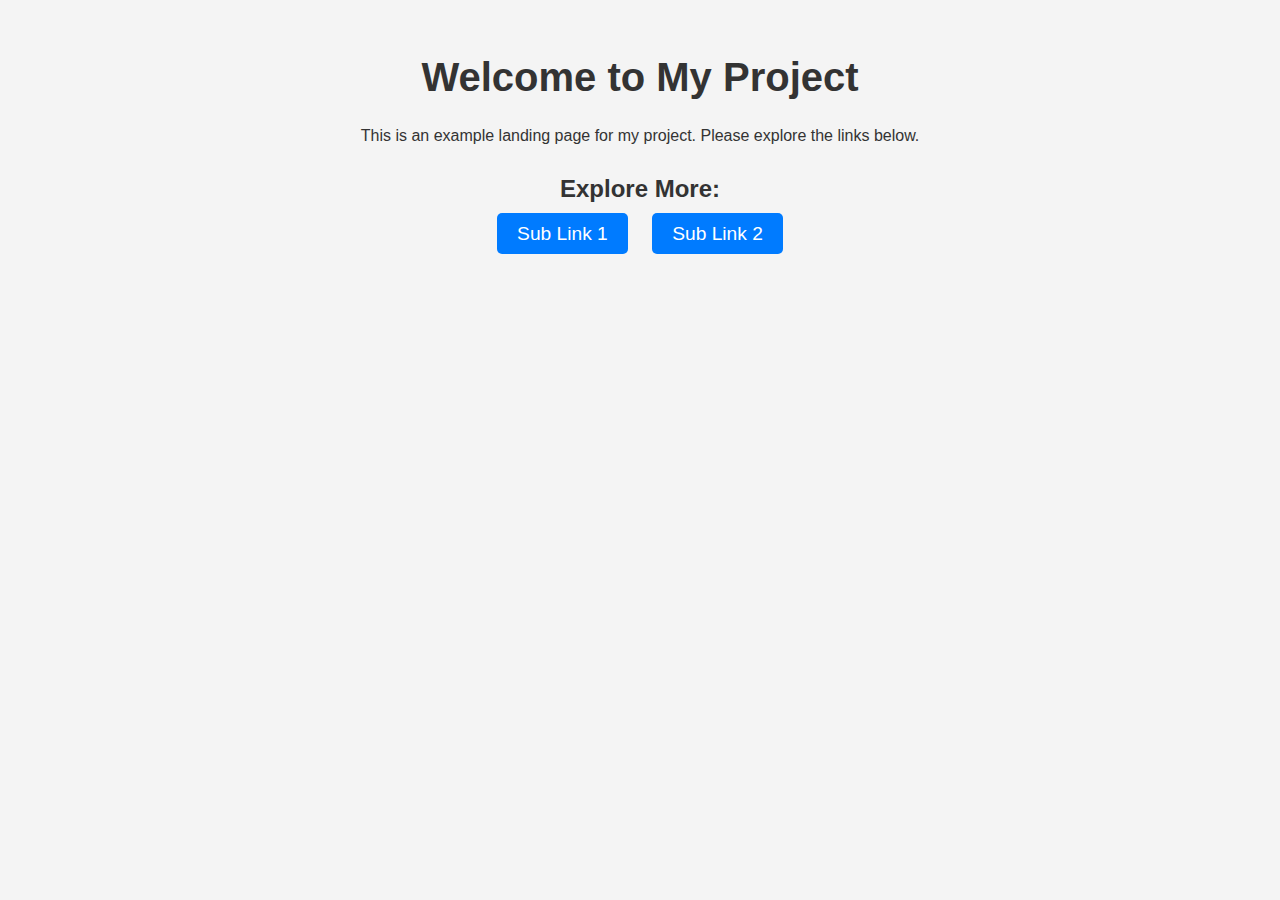
<file: example/static/index.html>
<!DOCTYPE html>
<html lang="en">
<head>
    <meta charset="UTF-8">
    <meta name="viewport" content="width=device-width, initial-scale=1.0">
    <title>Your Project Landing Page</title>
    <style>
        body {
            font-family: Arial, sans-serif;
            text-align: center;
            padding: 20px;
            background-color: #f4f4f4;
            color: #333;
        }
        h1 {
            font-size: 2.5em;
        }
        .container {
            margin-top: 30px;
        }
        .link-container {
            margin-top: 20px;
        }
        a {
            text-decoration: none;
            padding: 10px 20px;
            background-color: #007BFF;
            color: white;
            font-size: 1.2em;
            border-radius: 5px;
            margin: 0 10px;
        }
        a:hover {
            background-color: #0056b3;
        }
    </style>
</head>
<body>

    <h1>Welcome to My Project</h1>
    <p>This is an example landing page for my project. Please explore the links below.</p>

    <div class="container">
        <h2>Explore More:</h2>
        <div class="link-container">
            <a href="/static/link1">Sub Link 1</a>
            <a href="/static/link2">Sub Link 2</a>
        </div>
    </div>

</body>
</html>
</file>
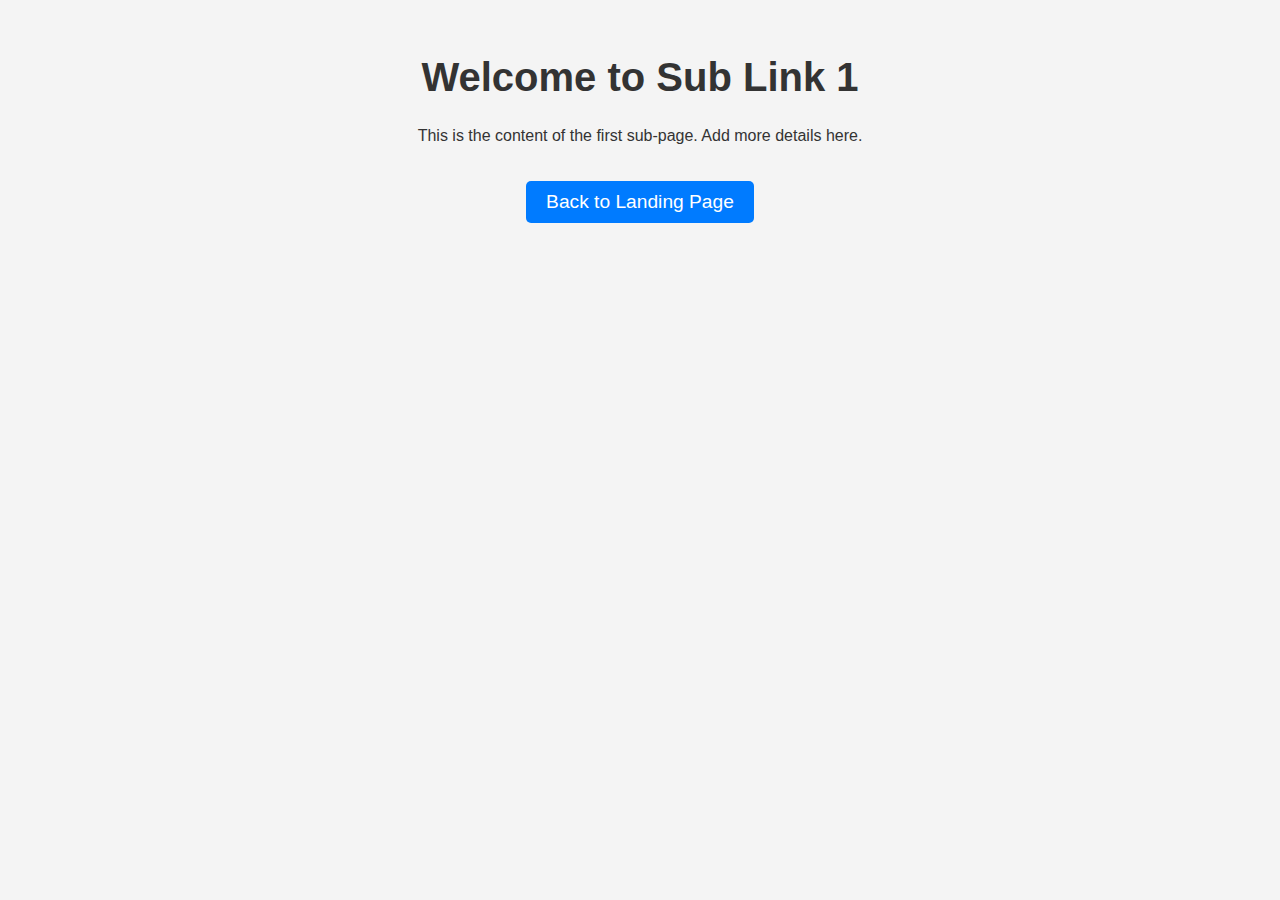
<file: example/static/link1/index.html>
<!DOCTYPE html>
<html lang="en">
<head>
    <meta charset="UTF-8">
    <meta name="viewport" content="width=device-width, initial-scale=1.0">
    <title>Sub Link 1</title>
    <style>
        body {
            font-family: Arial, sans-serif;
            text-align: center;
            padding: 20px;
            background-color: #f4f4f4;
            color: #333;
        }
        h1 {
            font-size: 2.5em;
        }
        a {
            text-decoration: none;
            padding: 10px 20px;
            background-color: #007BFF;
            color: white;
            font-size: 1.2em;
            border-radius: 5px;
            margin-top: 20px;
            display: inline-block;
        }
        a:hover {
            background-color: #0056b3;
        }
    </style>
</head>
<body>

    <h1>Welcome to Sub Link 1</h1>
    <p>This is the content of the first sub-page. Add more details here.</p>

    <a href="/static">Back to Landing Page</a>

</body>
</html>
</file>
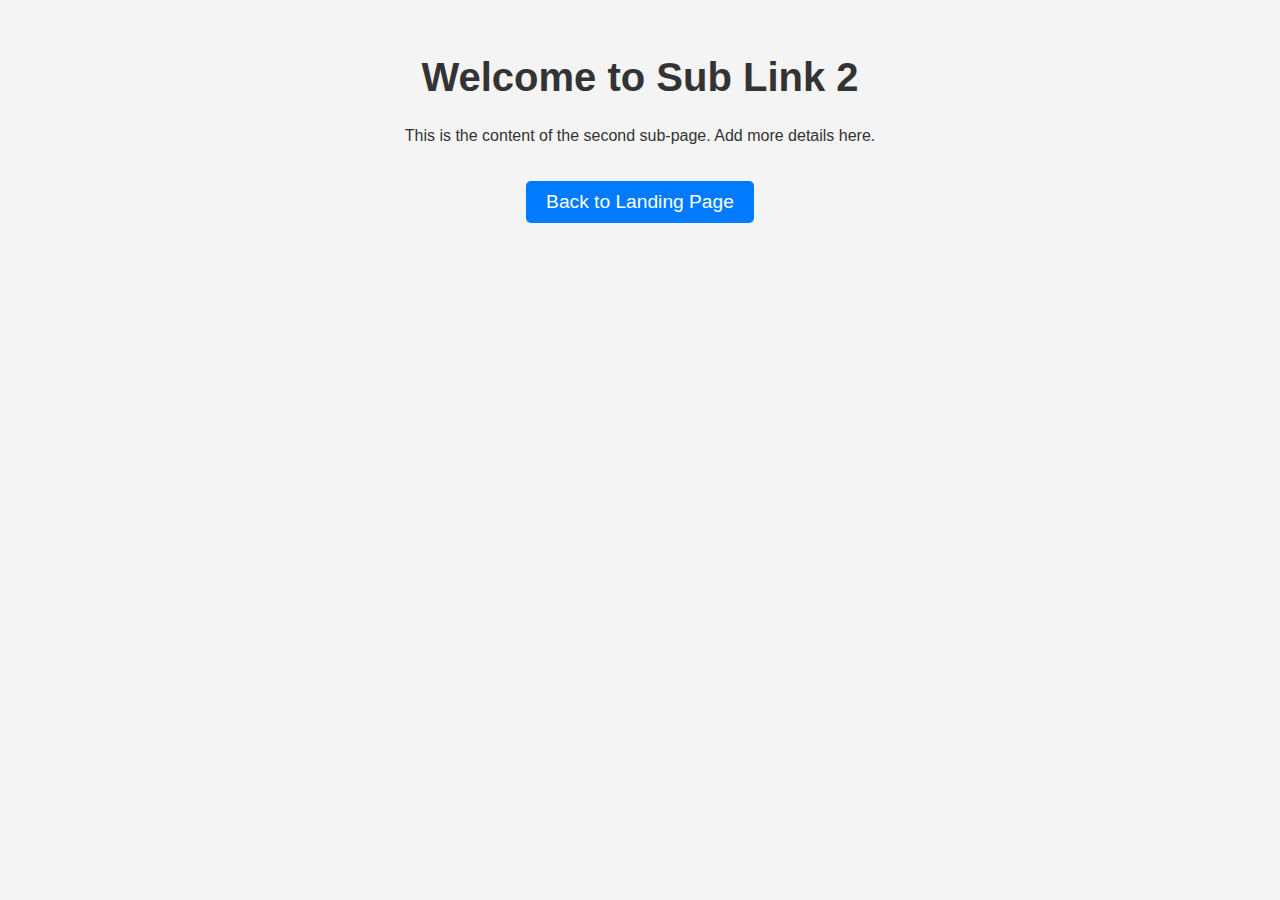
<file: example/static/link2/index.html>
<!DOCTYPE html>
<html lang="en">
<head>
    <meta charset="UTF-8">
    <meta name="viewport" content="width=device-width, initial-scale=1.0">
    <title>Sub Link 2</title>
    <style>
        body {
            font-family: Arial, sans-serif;
            text-align: center;
            padding: 20px;
            background-color: #f4f4f4;
            color: #333;
        }
        h1 {
            font-size: 2.5em;
        }
        a {
            text-decoration: none;
            padding: 10px 20px;
            background-color: #007BFF;
            color: white;
            font-size: 1.2em;
            border-radius: 5px;
            margin-top: 20px;
            display: inline-block;
        }
        a:hover {
            background-color: #0056b3;
        }
    </style>
</head>
<body>

    <h1>Welcome to Sub Link 2</h1>
    <p>This is the content of the second sub-page. Add more details here.</p>

    <a href="/static">Back to Landing Page</a>

</body>
</html>
</file>
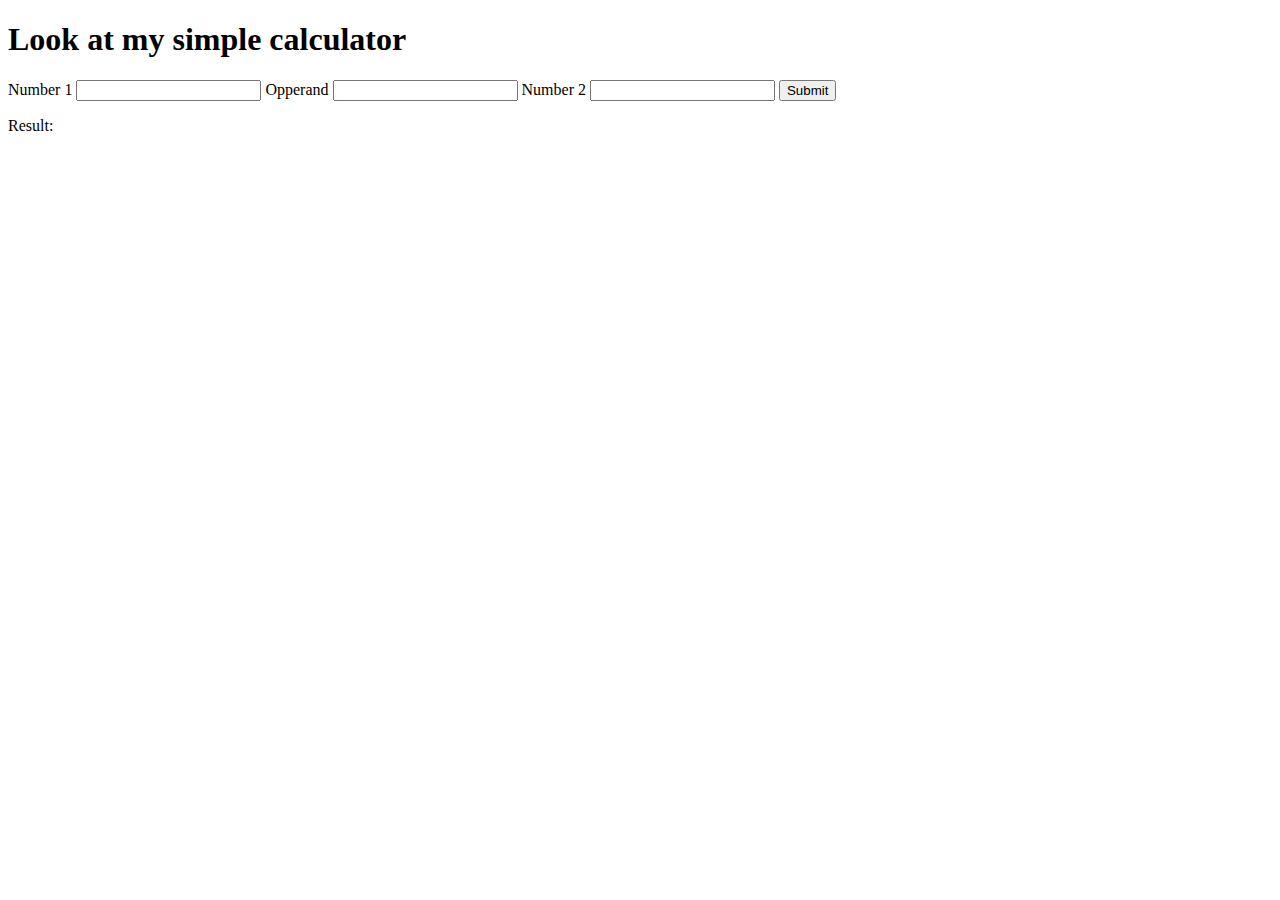
<file: example/cgi-bin/temp.html>
<!DOCTYPE html>
<html lang="en">
<head>
	<meta charset="UTF-8">
	<meta name="viewport" content="width=device-width, initial-scale=1.0">
	<title>Simple Calculator</title>
</head>
<body>
	<h1>Look at my simple calculator</h1>
	<form action="/cgi/calc.js" method="get">
		<label for="n1">Number 1</label>
		<input type="text" name="number 1" id="n1">
		<label for="op">Opperand</label>
		<input type="text" name="operand" id="op">
		<label for="n2">Number 2</label>
		<input type="text" name="number 2" id="n2">
		<input type="submit">
	</form>
	<p>Result: </p>
</body>
</html>
</file>
